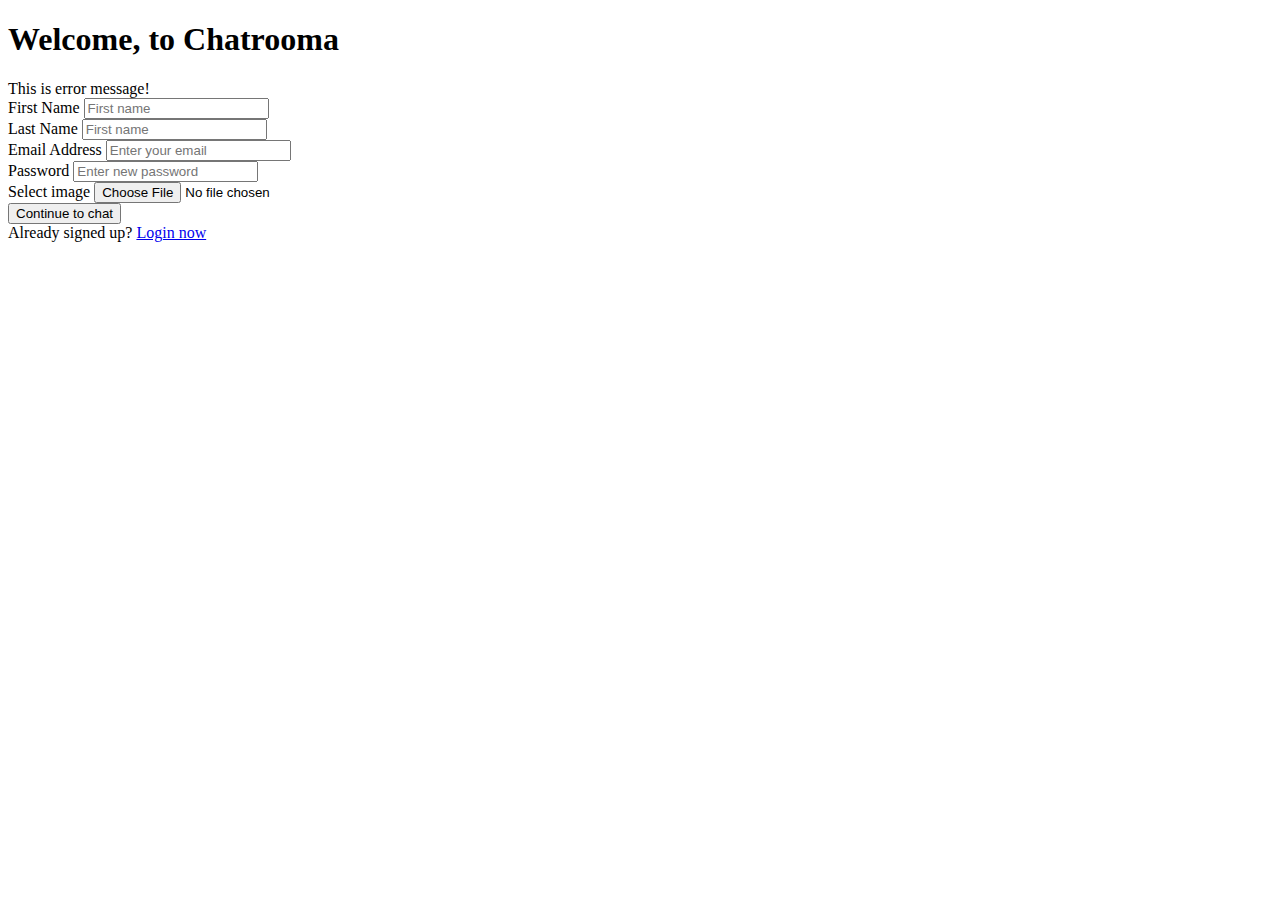
<file: index.html>
<!DOCTYPE html>
<html lang="en">
<head>
    <meta charset="UTF-8">
    <meta http-equiv="X-UA-Compatible" content="IE=edge">
    <meta name="viewport" content="width=device-width, initial-scale=1.0">
    <title>Maxchat</title>
</head>
<body>
    <div class="wrapper">
        <section class="form signup">
            <h1>Welcome, to Chatrooma</h1>
            <form action="#"></form>
                <div class="error-txt">This is error message!</div>
                <div class="name-details">
                    <div class="field input">
                        <label>First Name</label>
                        <input type="text" placeholder="First name">
                    </div>
                    <div class="field input">
                        <label>Last Name</label>
                        <input type="text input" placeholder="First name">
                    </div>
                    <div class="field input">
                        <label>Email Address</label>
                        <input type="text" placeholder="Enter your email">
                    </div>
                    <div class="field input">
                        <label>Password</label>
                        <input type="text" placeholder="Enter new password">
                    </div>
                    <div class="field">
                        <label>Select image</label>
                        <input type="file">
                    </div>
                    <div class="field">
                        <input type="submit" value="Continue to chat">
                </div>
            </form>
            <div class="link">Already signed up? <a href="#">Login now</a></div>
        </section>
    </div>
</body>
</html>
</file>
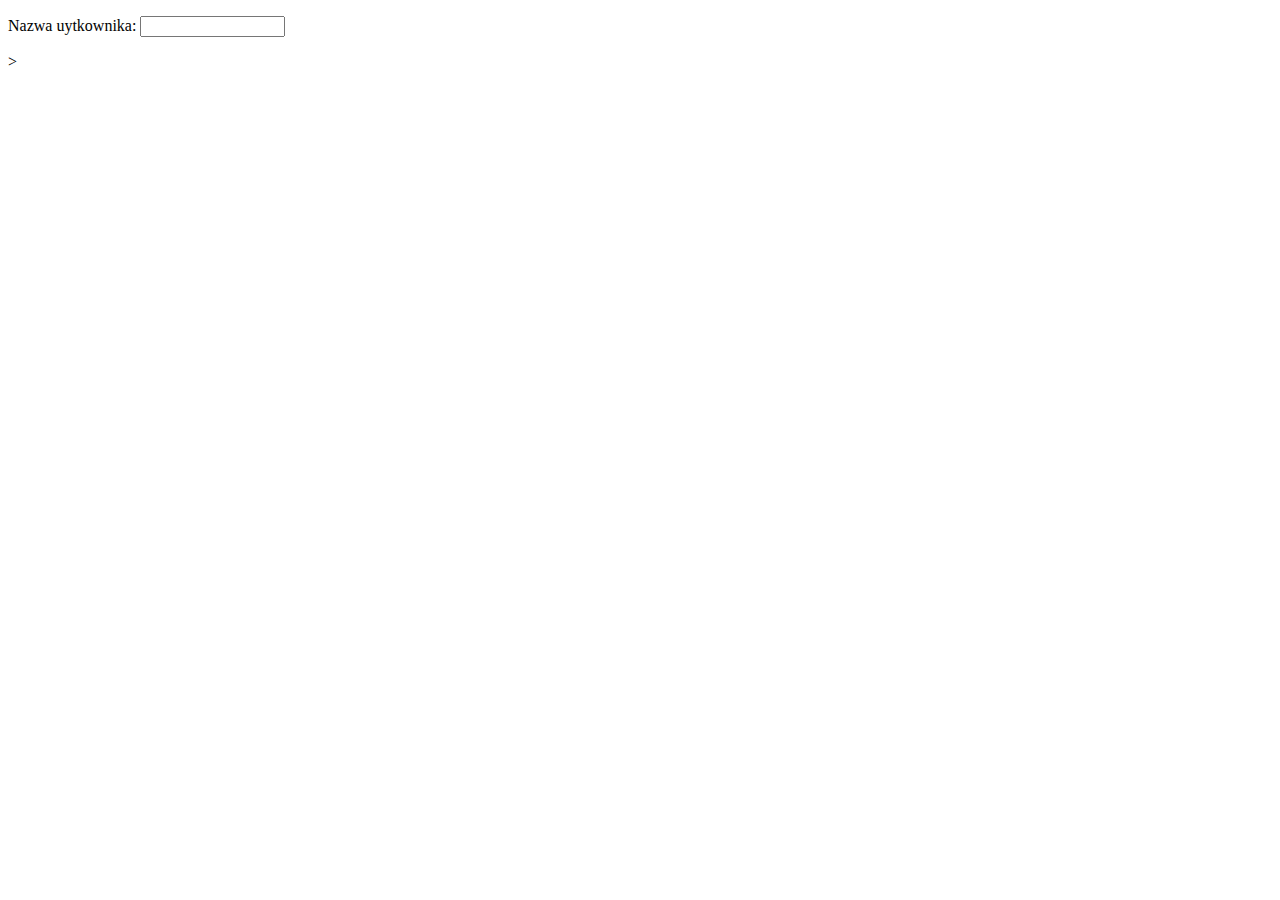
<file: website.html>
<!DOCTYPE html>
<html lang="en">
<head>
    <meta charset="UTF-8">
    <meta http-equiv="X-UA-Compatible" content="IE=edge">
    <meta name="viewport" content="width=device-width, initial-scale=1.0">
    <title>Chat</title>
</head>
<body>
    <form>
        <p>Nazwa uytkownika:
            <input type="text" name="username" size="15"
                maxlength="30" />
        </p>>
</body>
</html>
</file>
